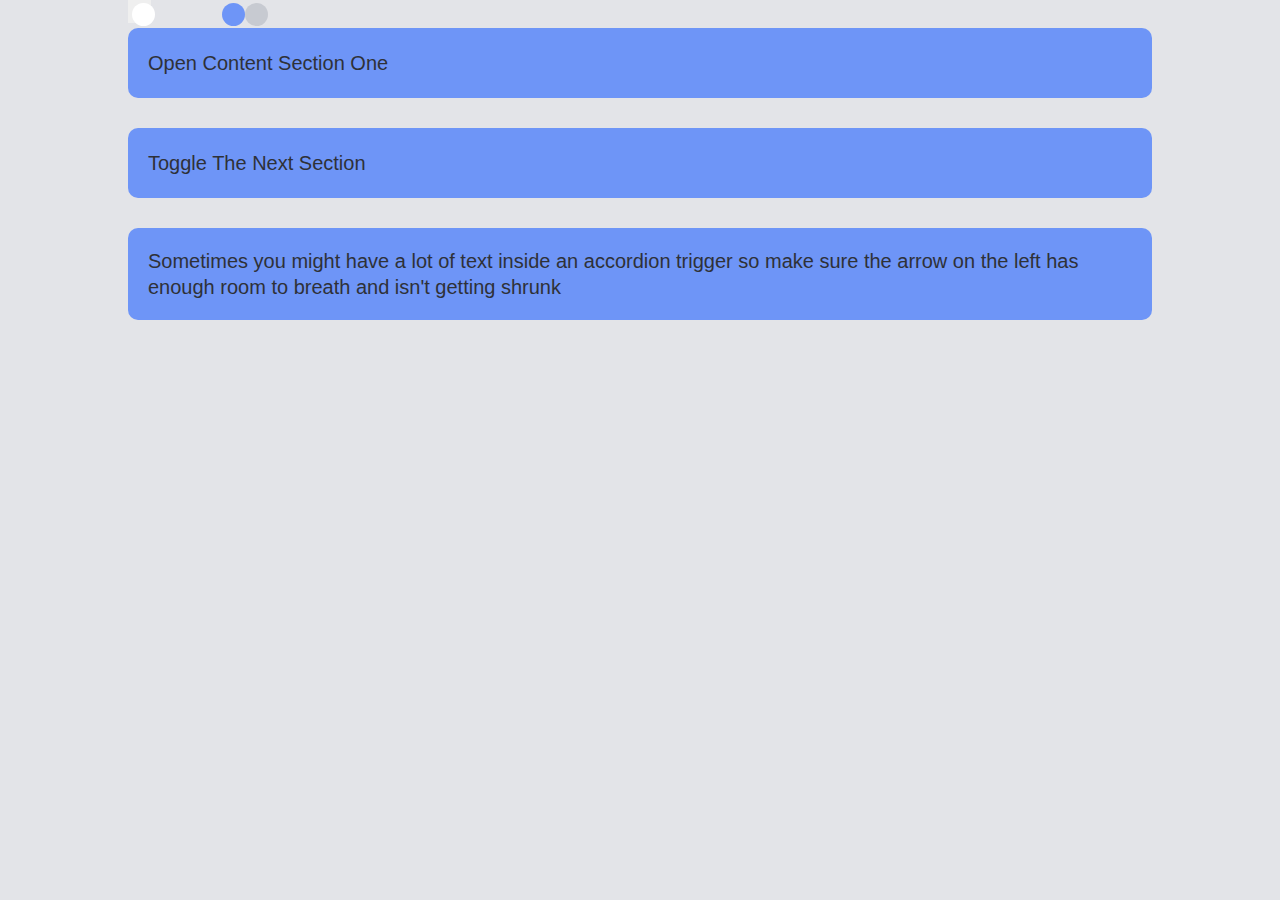
<file: practice/accordian.html>
<!DOCTYPE html>
<html lang="en">
<head>
    <meta charset="UTF-8">
    <meta name="viewport" content="width=device-width, initial-scale=1.0">
    <title>Document</title>
    <style>
        * {
	border: 0;
	box-sizing: border-box;
	margin: 0;
	padding: 0;
}

.container {
	width: 80%;
	margin-inline: auto;
}

:root {
	--hue: 223;
	--border-r: 0.5em;
	--bg: hsl(var(--hue), 10%, 90%);
	--fg: hsl(var(--hue), 10%, 20%);
	--primary: hsl(var(--hue), 90%, 70%);
	--md: hsl(var(--hue), 10%, 80%);
	--trans-dur: 0.3s;
	--focus: hsl(var(--hue), 90%, 50%, 1);
	font-size: calc(16px + (20 - 16) * (100vw - 320px) / (1280 - 320));
}

body {
	background-color: var(--bg);
	color: var(--fg);
	height: 100vh;
	transition: background-color var(--trans-dur), color var(--trans-dur),
		stroke var(--trans-dur);

	&.dark-mode {
		--bg: hsl(var(--hue), 10%, 20%);
		--fg: hsl(var(--hue), 10%, 90%);
		--md: hsl(var(--hue), 10%, 10%);
		--primary: hsl(var(--hue), 90%, 55%);
		--focus: hsl(var(--hue), 90%, 100%, 0.5);
	}
}

/* // Use this if you don't want/can't add a light/dark toggle
// It hooks into the users own settings
// @media (prefers-color-scheme: dark) {
// 	:root {
// 		--bg: hsl(var(--hue), 10%, 20%);
// 		--fg: hsl(var(--hue), 10%, 90%);
// 		--md: hsl(var(--hue), 10%, 10%);
// 		--primary: hsl(var(--hue), 90%, 55%);
// 	}
// } */

button {
	appearance: none;
}

 Base styling above

 Style the theme toggle
.theme-toggle{
	position: relative;
	width: 55px;
	height: 30px;
	background-color: var(--md);
	border-radius: 100px;
	display: flex;
	justify-content: flex-start;
	transition: box-shadow var(--trans-dur) ease-in-out;
	overflow: hidden;
	cursor: pointer;
	margin: 30px auto;
}

	.sun-moon {
		width: 23px;
		height: 23px;
		border-radius: 100px;
		background-color: white;
		transform: translate(4px, 3px);
		transition: transform 0.3s ease-in-out;

		&::after,
		.eclipse {
			position: absolute;
			content: '';
			width: 23px;
			height: 23px;
			border-radius: 100px;
			background-color: var(--primary);
			position: absolute;
			top: 0;
			left: 90px;
			z-index: 1;
		}

		.eclipse {
			background-color: var(--md);
			z-index: 2;
			transform: translateX(23px);
			transition-property: transform;
			transition-duration: 0.25s;
		}
	}

	&.enabled {
		.sun-moon {
			transform: translate(-61px, 3px);

			.eclipse {
				transition-property: transform;
				transition-duration: 0.5s;
				transition-delay: 0.5s;
				transform: translateX(13px);
			}
		}
	}

	&:hover,
	&:focus {
		outline: none;
		box-shadow: 0 0 0 3px var(--primary);
	}



button.accordion__button {
	background-color: var(--primary);
	color: var(--fg);
	font-size: 1em;
	line-height: 1.3;
	padding: 1em;
	border-radius: var(--border-r);
	width: 100%;
	display: flex;
	align-items: center;
	justify-content: space-between;
	transition: all var(--trans-dur) ease-in-out;
	text-align: left;

	.chevron {
		display: block;
		width: 30px;
		height: 30px;
		flex-shrink: 0;
		margin-left: 20px;

		&__container {
			transform: translateY(13px);
			transition: var(--trans-dur) ease-in-out;
		}

		&__line {
			stroke: var(--fg);
			stroke-width: 6px;
			stroke-linecap: round;
			transform-origin: 50px 50px;
			transition: var(--trans-dur) ease-in-out;

			&--1 {
				transform: rotate(40deg);
			}

			&--2 {
				transform: rotate(-40deg);
			}
		}
	}

	&.active {
		border-radius: var(--border-r) var(--border-r) 0 0;

		.chevron {
			&__container {
				transform: translateY(0);
			}

			&__line {
				&--1 {
					transform: rotate(0deg) scaleX(70%);
				}

				&--2 {
					transform: rotate(0deg) scaleX(70%);
				}
			}
		}
	}

	+ * + * {
		margin-top: 30px;
	}

	&:hover,
	&:focus {
		outline: none;
		box-shadow: inset 0 0 0 3px var(--focus);
	}
}


.accordion__content {
	background-color: var(--md);
	transition: height var(--trans-dur) ease-in-out;
	overflow: hidden;
	border-radius: 0 0 var(--border-r) var(--border-r);

	.inner-liner {
		padding: 30px;
	}

	&:not(.active) {
		display: none;
	}
}

    </style>
</head>
<body>
    <div class="container">
        <button class="theme-toggle running" aria-label="Toggle light/dark theme.">
            <div class="sun-moon">
                <div class="eclipse"></div>
            </div>
        </button>
    </div>

    <div class="container">
        <div class="accordion">
            <button class="accordion__button">
                <span>
                    Open Content Section One
                </span>
                <svg class="chevron" width="100" height="100" version="1.1" viewbox="0 0 100 100" xmlns="http://www.w3.org/2000/svg" preserveAspectRatio="xMidYMid">
                    <g class="chevron__container">
                        <line class="chevron__line chevron__line--1" x1="10" y1="50" x2="50" y2="50" />
                        <line class="chevron__line chevron__line--2" x1="90" y1="50" x2="50" y2="50" />
                    </g>
                </svg>
            </button>
            <div class="accordion__content">
                <div class="inner-liner">
                    Lorem ipsum dolor sit amet consectetur adipisicing elit. Quae, omnis rem? Ullam laudantium temporibus sapiente in doloremque saepe sed earum, impedit consequatur distinctio delectus praesentium recusandae beatae magni, id libero.
                </div>
            </div>
            <button class="accordion__button">
                <span>
                   Toggle The Next Section
                </span>
                <svg class="chevron" width="100" height="100" version="1.1" viewbox="0 0 100 100" xmlns="http://www.w3.org/2000/svg" preserveAspectRatio="xMidYMid">
                    <g class="chevron__container">
                        <line class="chevron__line chevron__line--1" x1="10" y1="50" x2="50" y2="50" />
                        <line class="chevron__line chevron__line--2" x1="90" y1="50" x2="50" y2="50" />
                    </g>
                </svg>
            </button>
            <div class="accordion__content">
                <div class="inner-liner">
                    Lorem ipsum, dolor sit amet consectetur adipisicing elit. Nesciunt ipsam perspiciatis illum exercitationem consequuntur dolores nemo velit reiciendis aperiam accusamus unde perferendis, eius molestias asperiores amet ad corporis repellat excepturi possimus. Aperiam, impedit!
                </div>
            </div>
            <button class="accordion__button">
                <span>
                    Sometimes you might have a lot of text inside an accordion trigger so make sure the arrow on the left has enough room to breath and isn't getting shrunk
                </span>
                <svg class="chevron" width="100" height="100" version="1.1" viewbox="0 0 100 100" xmlns="http://www.w3.org/2000/svg" preserveAspectRatio="xMidYMid">
                    <g class="chevron__container">
                        <line class="chevron__line chevron__line--1" x1="10" y1="50" x2="50" y2="50" />
                        <line class="chevron__line chevron__line--2" x1="90" y1="50" x2="50" y2="50" />
                    </g>
                </svg>
            </button>
            <div class="accordion__content">
                <div class="inner-liner">
                    Lorem ipsum, dolor sit amet consectetur adipisicing elit. Nesciunt ipsam perspiciatis illum exercitationem consequuntur dolores nemo velit reiciendis aperiam accusamus unde perferendis, eius molestias asperiores amet ad corporis repellat excepturi possimus. Aperiam, impedit!
                </div>
            </div>
        </div>
    </div>

    <script>
        // Light/Dark toggle
let darkMode = localStorage.getItem('darkMode');
const darkModeToggle = document.querySelector('.theme-toggle');

const enableDarkMode = () => {
	document.body.classList.add('dark-mode');
	localStorage.setItem('darkMode', 'enabled');
};

const disableDarkMode = () => {
	document.body.classList.remove('dark-mode');
	localStorage.setItem('darkMode', null);
};

if (darkMode === 'enabled') {
	enableDarkMode();
	darkModeToggle.classList.add('enabled');
}

darkModeToggle.addEventListener('click', () => {
	darkMode = localStorage.getItem('darkMode');
	darkModeToggle.classList.toggle('enabled');
	if (darkMode !== 'enabled') {
		enableDarkMode();
	} else {
		disableDarkMode();
	}
});

// Grab the toggle trigger and the sub UL
const dataTriggers = document.querySelectorAll('.accordion__button');
const dataTargets = document.querySelectorAll('.accordion__content');

// Add a data attribute and count up
dataTriggers.forEach((dataTrigger, index) => {
	dataTrigger.setAttribute('data-trigger', `toggle-${index + 1}`);

	// Drop in some accessible standards
	dataTrigger.setAttribute('aria-controls', `toggle-${index + 1}`);

	dataTrigger.addEventListener('click', function () {
		this.classList.toggle('active');

		dataTrigger.setAttribute(
			'aria-expanded',
			`${!(dataTrigger.getAttribute('aria-expanded') === 'true')}`
		);
	});
});

// Add an ID to each continuer that will slide
dataTargets.forEach((dataTarget, index) => {
	dataTarget.setAttribute('id', `toggle-${index + 1}`);
});

for (i = 0; i < dataTriggers.length; i++) {
	dataTriggers[i].addEventListener('click', function () {
		var container = document.getElementById(this.dataset.trigger);

		if (!container.classList.contains('active')) {
			container.classList.add('active');
			container.style.height = 'auto';

			var height = container.clientHeight + 'px';

			container.style.height = '0px';

			setTimeout(function () {
				container.style.height = height;
			}, 0);
		} else {
			container.style.height = '0px';

			container.addEventListener(
				'transitionend',
				function () {
					container.classList.remove('active');
				},
				{
					once: true,
				}
			);
		}
	});
}

    </script>
</body>
</html>
</file>
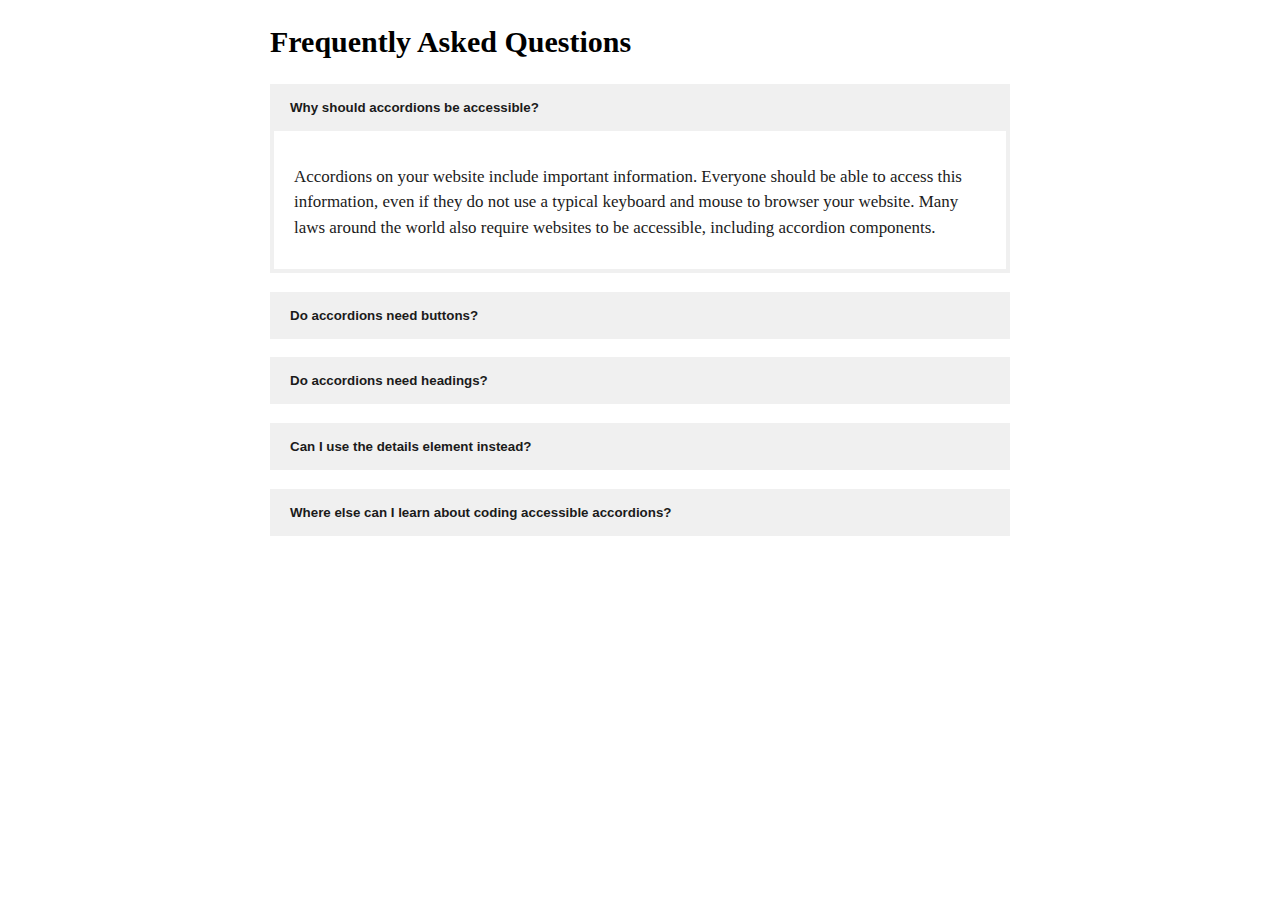
<file: exam/que1/1.html>
<!DOCTYPE html>
<html lang="en">
<head>
    <meta charset="UTF-8">
    <meta name="viewport" content="width=device-width, initial-scale=1.0">
    <title>accordian que1</title>
    <style>

.content-container {
  max-width: 740px;
  margin: 20px auto;
}

h2 {
  font-size: 30px;
  font-weight: 700;
}

.eqd-accordion__heading {
  margin-bottom: 0;
}

.eqd-accordion__button {
    border: 0;
    border-radius: 0;
    box-shadow: none;
    justify-content: normal;
    text-align: left;
    padding: 0;
    color: #1b1b1b;
    background-color: #f0f0f0;
    background-image: url(https://equalizedigital.com/wp-content/uploads/2024/07/minus.svg), linear-gradient(transparent, transparent);
    background-repeat: no-repeat;
    background-position: right 1.25rem center;
    background-size: 1.5rem;
    cursor: pointer;
    display: inline-block;
    font-weight: 700;
    margin: 0;
    padding: 1rem 3.5rem 1rem 1.25rem;
    text-decoration: none;
    width: 100%;
}

.eqd-accordion__button[aria-expanded=false], 
.eqd-accordion__button[aria-expanded=false]:hover {
    background-image: url(https://equalizedigital.com/wp-content/uploads/2024/07/plus.svg), linear-gradient(transparent, transparent);
    background-repeat: no-repeat;
}

.eqd-accordion__button[aria-expanded=false] {
    background-size: 1.5rem;
}

.eqd-accordion__content {
    color: #1b1b1b;
    background-color: #fff;
    margin-top: 0;
    overflow: auto;
    padding: 1rem 1.25rem calc(1rem - .25rem);
    font-size: 1.06rem;
    line-height: 1.5;
    border-bottom: .25rem solid #f0f0f0;
    border-left: .25rem solid #f0f0f0;
    border-right: .25rem solid #f0f0f0;
}
    </style>
</head>
<body>
    <div class="content-container">
        <h2>Frequently Asked Questions</h2>
        <div class="eqd-accordion">
          <h3 class="eqd-accordion__heading">
            <button
              type="button"
              class="eqd-accordion__button"
              aria-expanded="true"
              aria-controls="a1"
            >
              Why should accordions be accessible?
            </button>
          </h3>
          <div id="a1" class="eqd-accordion__content">
            <p>
              Accordions on your website include important information. Everyone should be able to access this information, even if they do not use a typical keyboard and mouse to browser your website. Many laws around the world also require websites to be accessible, including accordion components.
            </p>
          </div>
          <h3 class="eqd-accordion__heading">
            <button
              type="button"
              class="eqd-accordion__button"
              aria-expanded="false"
              aria-controls="a2"
            >
              Do accordions need buttons?
            </button>
          </h3>
          <div id="a2" class="eqd-accordion__content" hidden>
            <p>
              Yes, HTML buttons are necessary for screen reader and keyboard only users to be able to open and close the accordion.
            </p>
          </div>
          <h3 class="eqd-accordion__heading">
            <button
              type="button"
              class="eqd-accordion__button"
              aria-expanded="false"
              aria-controls="a3"
            >
              Do accordions need headings?
            </button>
          </h3>
          <div id="a3" class="eqd-accordion__content" hidden>
            <p>
              Yes. Headings are very important for screen reader users to be able to understand and quickly navigate the content. All button text should be contained in a heading tag of the appropriate level (H2, H3, H4, etc.) as makes sense in the outline of your page. Adding a button role to a heading removes the heading from the heading list in screen readers, which is an accessibility failure. You need both a heading tag wrapped around a button tag.
            </p>
          </div>
           <h3 class="eqd-accordion__heading">
            <button
              type="button"
              class="eqd-accordion__button"
              aria-expanded="false"
              aria-controls="a4"
            >
              Can I use the details element instead?
            </button>
          </h3>
          <div id="a4" class="eqd-accordion__content" hidden>
            <p>
              No. The HTML details element is only intended for standalone use and not as a grouped element. It does not support the use of headings and thus cannot be used in place of an accordion.
            </p>
          </div>
          <h3 class="eqd-accordion__heading">
            <button
              type="button"
              class="eqd-accordion__button"
              aria-expanded="false"
              aria-controls="a5"
            >
              Where else can I learn about coding accessible accordions?
            </button>
          </h3>
          <div id="a5" class="eqd-accordion__content" hidden>
            <p>
              You can learn more about coding accessible accordions on the Equalize Digital blog, <a href="https://equalizedigital.com/how-to-code-accessible-accordions/">How to Code Accessible Accordions.</a>
            </p>
          </div>
        </div>
      </div>

      <script>document.addEventListener("DOMContentLoaded", function() {
        const accordionButtons = document.querySelectorAll(".eqd-accordion__button");
      
        accordionButtons.forEach(button => {
          button.addEventListener("click", function() {
            const isExpanded = button.getAttribute("aria-expanded") === "true";
            const contentId = button.getAttribute("aria-controls");
            const content = document.getElementById(contentId);
      
            // Collapse all accordions
            accordionButtons.forEach(btn => {
              const contentToHide = document.getElementById(btn.getAttribute("aria-controls"));
              btn.setAttribute("aria-expanded", "false");
              if (contentToHide) {
                contentToHide.setAttribute("hidden", "");
              }
            });
      
            // If the clicked accordion was not expanded, expand it
            if (!isExpanded) {
              button.setAttribute("aria-expanded", "true");
              content.removeAttribute("hidden");
            }
          });
        });
      });   </script>
</body>
</html>
</file>
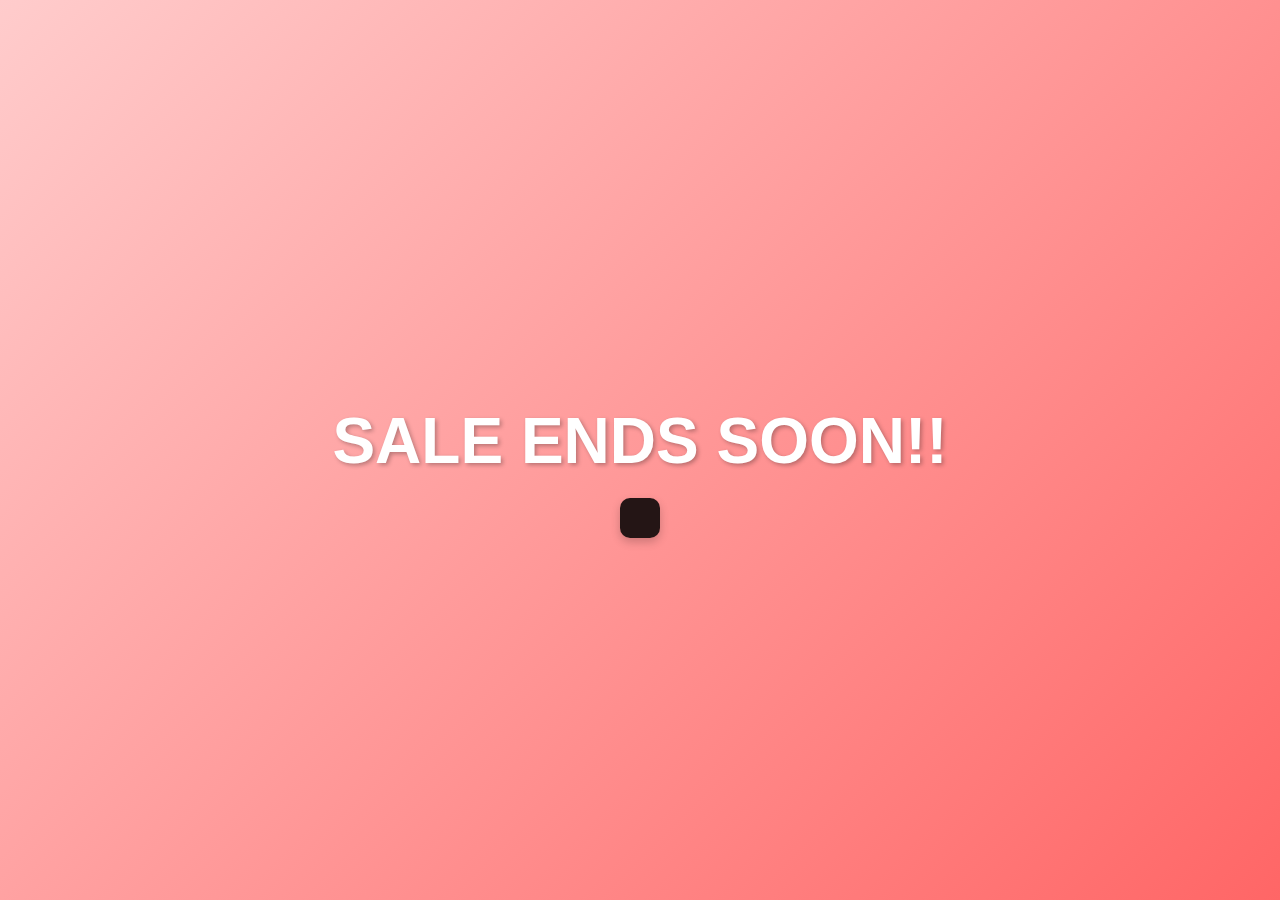
<file: exam/que3/3.html>
<!DOCTYPE html>
<html lang="en">
<head>
    <meta charset="UTF-8">
    <meta name="viewport" content="width=device-width, initial-scale=1.0">
    <title>Ending Countdown que3</title>
    <style>
        body {
            font-family: 'Arial', sans-serif;
            display: flex;
            flex-direction: column;
            justify-content: center;
            align-items: center;
            height: 100vh;
            background: linear-gradient(135deg, #ffcccc, #ff6666);
            margin: 0;
            text-align: center;
        }
        h1 {
            font-size: 4em;
            color: #fff;
            margin-bottom: 20px;
            text-shadow: 2px 2px 4px rgba(0, 0, 0, 0.274);
            transition: transform 0.3s;
        }
        h1:hover {
            transform: scale(1.05);
        }
        #countdown {
            font-size: 3em;
            color: #fff;
            background-color: rgba(12, 7, 7, 0.9);
            padding: 20px;
            border-radius: 10px;
            box-shadow: 0 4px 10px rgba(0, 0, 0, 0.2);
            backdrop-filter: blur(10px);
        }
        @media (max-width: 600px) {
            h1 {
                font-size: 2.5em;
            }
            #countdown {
                font-size: 2em;
            }
        }
    </style>
</head>
<body>
    <h1>SALE ENDS SOON!!</h1>
    <div id="countdown"></div>

    <script>// Set the date and time when the sale ends
        const saleEndDate = new Date("2024-10-10T00:00:00").getTime();
        
        // Update the countdown every second
        const countdownInterval = setInterval(() => {
            const now = new Date().getTime();
            const distance = saleEndDate - now;
        
            // Calculate days, hours, minutes and seconds
            const days = Math.floor(distance / (1000 * 60 * 60 * 24));
            const hours = Math.floor((distance % (1000 * 60 * 60 * 24)) / (1000 * 60 * 60));
            const minutes = Math.floor((distance % (1000 * 60 * 60)) / (1000 * 60));
            const seconds = Math.floor((distance % (1000 * 60)) / 1000);
        
            // Display the result in the countdown div
            document.getElementById("countdown").innerHTML = 
                ` ${hours}h ${minutes}m ${seconds}s`;
        
            // If the countdown is over, display a message
            if (distance < 0) {
                clearInterval(countdownInterval);
                document.getElementById("countdown").innerHTML = "SALE ENDED";
            }
        }, 1000);
        </script>
</body>
</html>
</file>
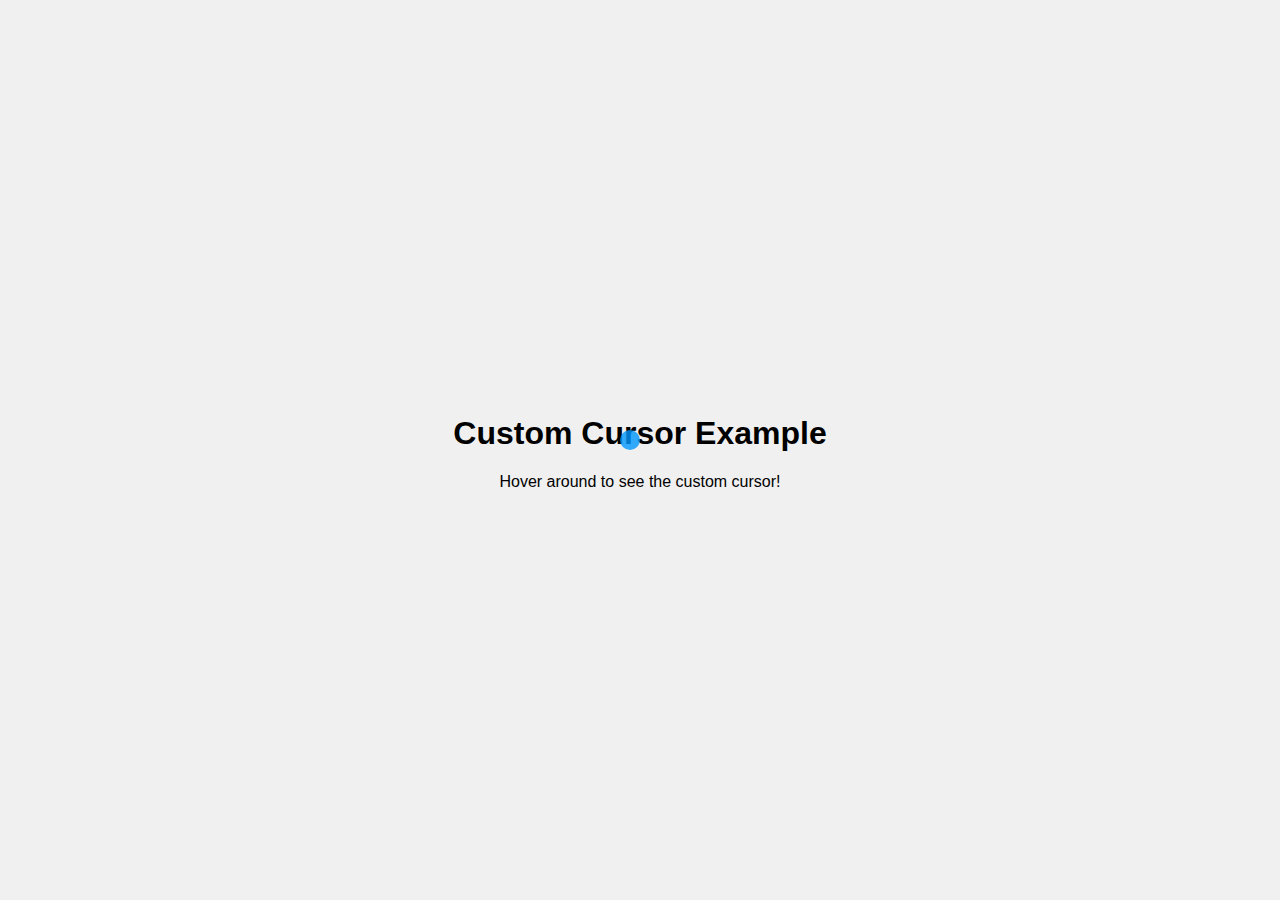
<file: exam/que4/4.html>
<!DOCTYPE html>
<html lang="en">
<head>
    <meta charset="UTF-8">
    <meta name="viewport" content="width=device-width, initial-scale=1.0">
    <title>Custom Cursor que4</title>
  <style>
    body {
    margin: 0;
    font-family: Arial, sans-serif;
    height: 100vh;
    display: flex;
    justify-content: center;
    align-items: center;
    background-color: #f0f0f0;
}

.container {
    text-align: center;
}

#custom-cursor {
    position: absolute;
    width: 20px;
    height: 20px;
    background-color: rgba(0, 150, 255, 0.8);
    border-radius: 50%;
    pointer-events: none; /* Prevents the custom cursor from blocking interactions */
    transform: translate(-50%, -50%); /* Center the cursor */
    transition: background-color 0.3s;
}

#custom-cursor:hover {
    background-color: rgba(0, 255, 150, 0.8);
}

  </style>
</head>
<body>
    <div class="container">
        <h1>Custom Cursor Example</h1>
        <p>Hover around to see the custom cursor!</p>
    </div>
    <div id="custom-cursor"></div>
    <script>
        const customCursor = document.getElementById('custom-cursor');

// Update cursor position based on mouse movement
document.addEventListener('mousemove', (event) => {
    customCursor.style.left = `${event.pageX}px`;
    customCursor.style.top = `${event.pageY}px`;
});

// Change cursor color on mouse hover over the container
const container = document.querySelector('.container');
container.addEventListener('mouseenter', () => {
    customCursor.style.backgroundColor = 'rgba(255, 0, 150, 0.8)';
});

container.addEventListener('mouseleave', () => {
    customCursor.style.backgroundColor = 'rgba(0, 150, 255, 0.8)';
});

    </script>
</body>
</html>
</file>
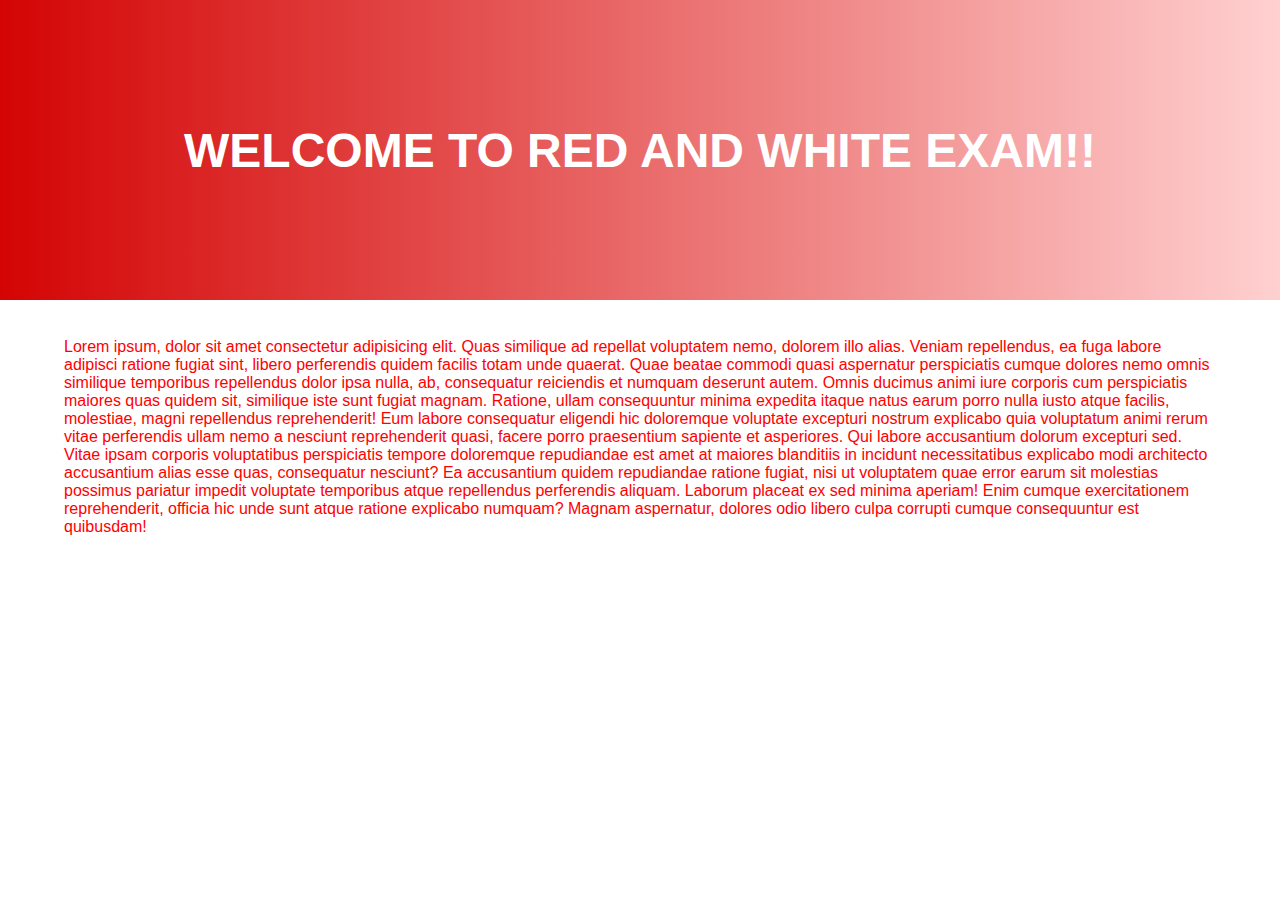
<file: exam/que5/5.html>
<!DOCTYPE html>
<html lang="en">
<head>
    <meta charset="UTF-8">
    <meta name="viewport" content="width=device-width, initial-scale=1.0">
    <title>Animated Banner que5</title>
   <style>

body {
    margin: 0;
    font-family: Arial, sans-serif;
}

.banner {
    display: flex;
    align-items: center;
    justify-content: center;
    height: 300px;
    background: linear-gradient(to right, #d40404, #ffd0d0);
    position: relative;
    overflow: hidden;
}

#headline {
    font-size: 3rem;
    color: white;
    animation: fadeMove 5s infinite ease-in-out;
}

.main{
    color: red;
    padding-top: 3%;
    width: 90%;

    margin: auto;
}

@keyframes fadeMove {
    0% {
        opacity: 0;
        transform: translateY(-20px);
    }
    50% {
        opacity: 1;
        transform: translateY(0);
    }
    100% {
        opacity: 0;
        transform: translateY(20px);
    }
    
}

   </style>
</head>
<body>

    <div class="banner">
        <h1 id="headline">WELCOME TO RED AND WHITE EXAM!!</h1>
    </div>
    <div class="main">Lorem ipsum, dolor sit amet consectetur adipisicing elit. Quas similique ad repellat voluptatem nemo, dolorem illo alias. Veniam repellendus, ea fuga labore adipisci ratione fugiat sint, libero perferendis quidem facilis totam unde quaerat. Quae beatae commodi quasi aspernatur perspiciatis cumque dolores nemo omnis similique temporibus repellendus dolor ipsa nulla, ab, consequatur reiciendis et numquam deserunt autem. Omnis ducimus animi iure corporis cum perspiciatis maiores quas quidem sit, similique iste sunt fugiat magnam. Ratione, ullam consequuntur minima expedita itaque natus earum porro nulla iusto atque facilis, molestiae, magni repellendus reprehenderit! Eum labore consequatur eligendi hic doloremque voluptate excepturi nostrum explicabo quia voluptatum animi rerum vitae perferendis ullam nemo a nesciunt reprehenderit quasi, facere porro praesentium sapiente et asperiores. Qui labore accusantium dolorum excepturi sed. Vitae ipsam corporis voluptatibus perspiciatis tempore doloremque repudiandae est amet at maiores blanditiis in incidunt necessitatibus explicabo modi architecto accusantium alias esse quas, consequatur nesciunt? Ea accusantium quidem repudiandae ratione fugiat, nisi ut voluptatem quae error earum sit molestias possimus pariatur impedit voluptate temporibus atque repellendus perferendis aliquam. Laborum placeat ex sed minima aperiam! Enim cumque exercitationem reprehenderit, officia hic unde sunt atque ratione explicabo numquam? Magnam aspernatur, dolores odio libero culpa corrupti cumque consequuntur est quibusdam!</div>

    <script>
        window.addEventListener('load', () => {
    const headline = document.getElementById('headline');
    headline.style.opacity = '1'; // Fade in
    headline.style.transform = 'translateY(0)'; // Move into position
});

    </script>
</body>
</html>
</file>
